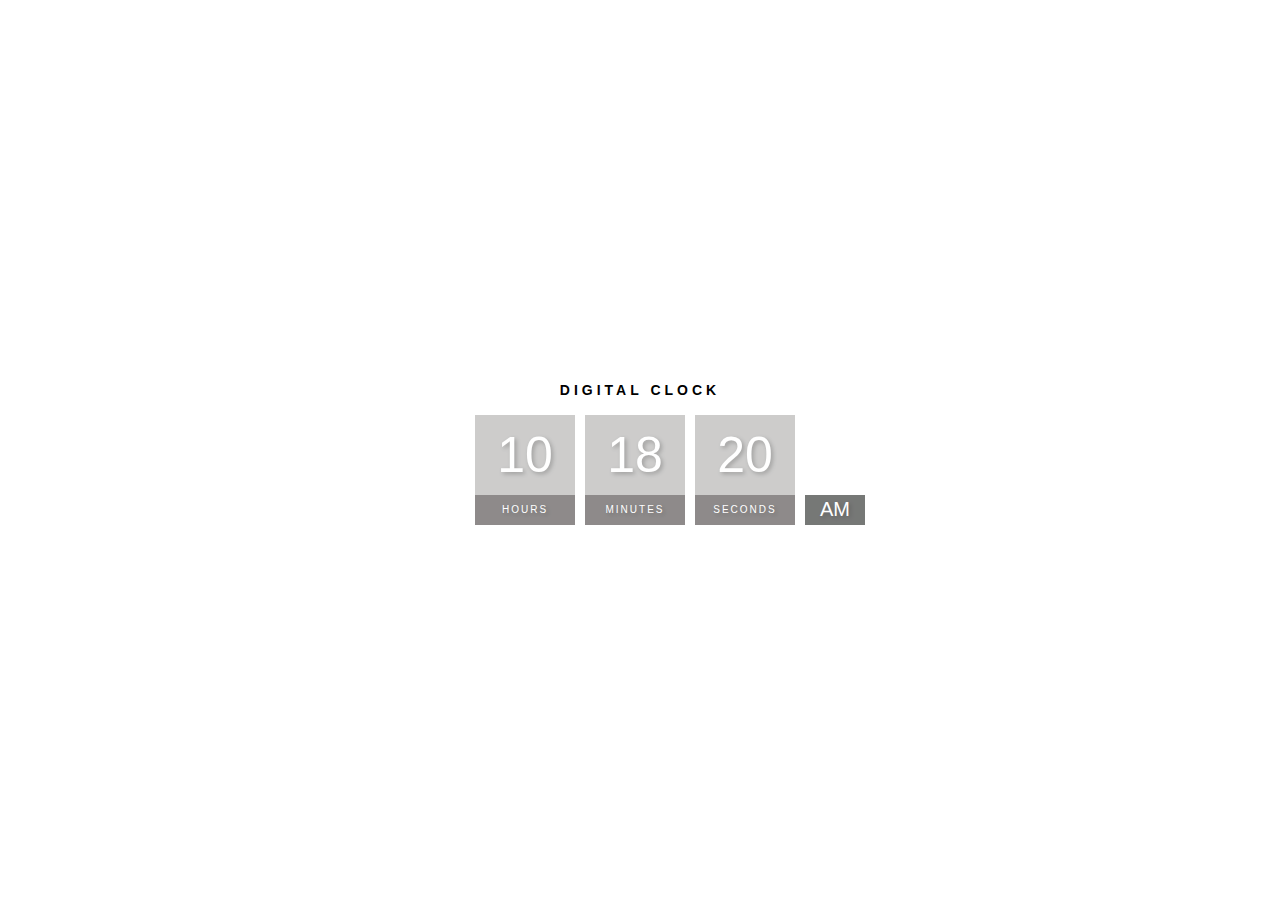
<file: digital clock/index.html>
<!DOCTYPE html>
<html lang="en">
<head>
    <meta charset="UTF-8">   
    <meta name="viewport" content="width=device-width, initial-scale=1.0">  
    <title>Digital Clock</title>
    <link rel="stylesheet" href="style.css">
</head>
<body>
    <h2>Digital Clock</h2>
    <div class="clock">
        <div>
            <span id="hour">00</span>
            <span class="text">Hours</span>
        </div>
        <div>
            <span id="minutes">00</span>
            <span class="text">Minutes</span>
        </div>
        <div>
            <span id="seconds">00</span>
            <span class="text">Seconds</span>
        </div>
        <div>
           <span id="ampm">Am</span>
        </div>
    </div>
</body>
<script src="index.js"></script>
</html>
</file>
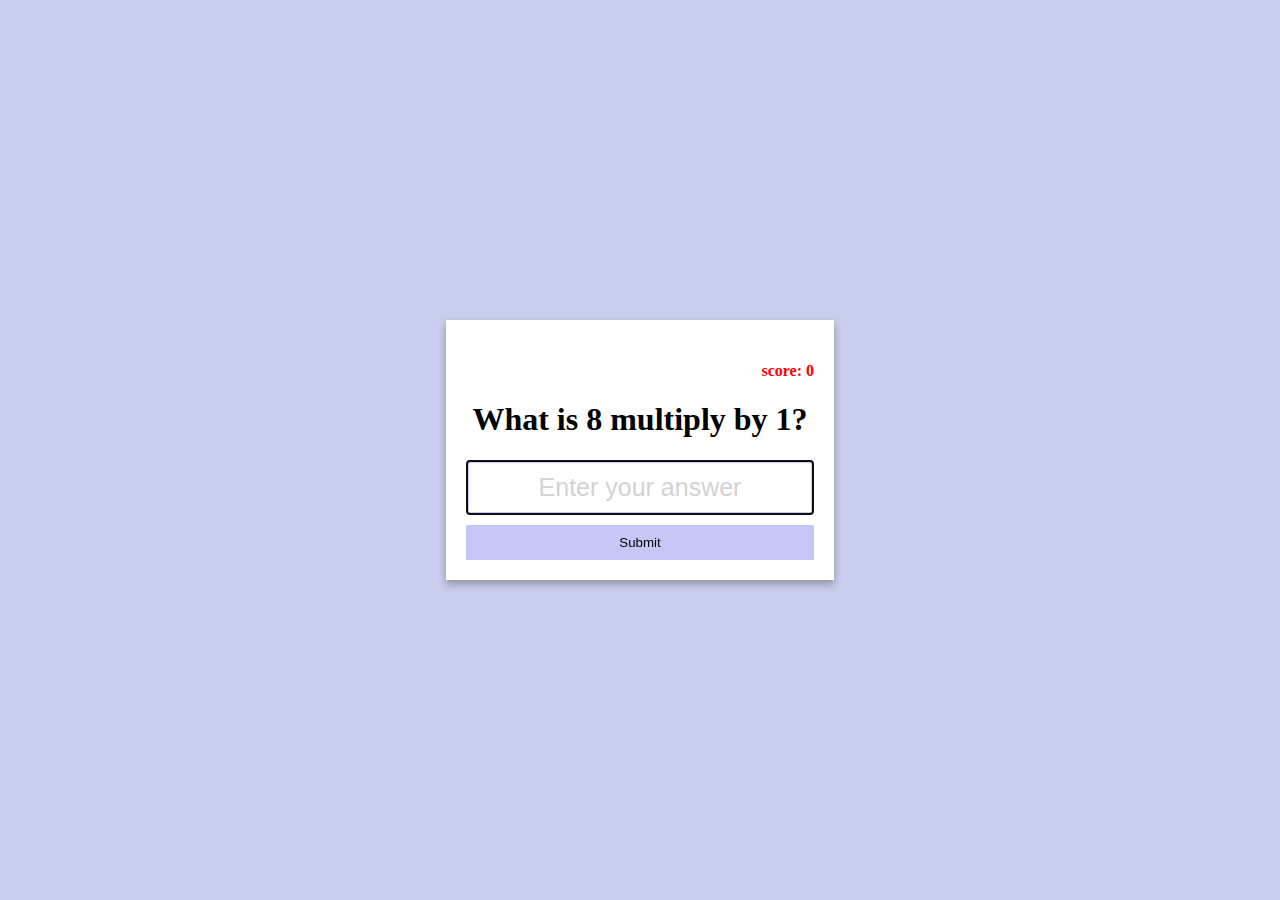
<file: Multiplication App/index.html>
<!DOCTYPE html>
<html lang="en">
<head>
    <meta charset="UTF-8">
    <meta name="viewport" content="width=device-width, initial-scale=1.0">
    <title>Multtiplication-app</title>
    <link rel="stylesheet" href="style.css">
</head>
<body>
    <form class="form" id="form">
        <h4 class="score" id="score">score: 0</h4>
        <h1 id="question">What is 1 multiply by 1?</h1>
        <input type="text" class="input" id="input" placeholder="Enter your answer" autofocus autocomplete="off">
        <button type="submit" class="btn">Submit</button>
    </form>
    <script src="index.js"></script>
</body>
</html>
</file>
<file: digital clock/style.css>
body{
    margin: 0;
    font-family: sans-serif;
    display: flex;
    flex-direction: column;
    align-items: center;
    height: 100vh;
    justify-content: center;
    background: url("https://images.unsplash.com/photo-1500382017468-9049fed747ef?w=600&auto=format&fit=crop&q=60&ixlib=rb-4.0.3&ixid=M3wxMjA3fDB8MHxzZWFyY2h8MjR8fG5hdHVyZXxlbnwwfDB8MHx8fDA%3D");
    background-repeat: no-repeat;
    background-size: cover;
    overflow:hidden;
  
}

h2{
    text-transform: uppercase;
    letter-spacing: 4px;
    font-size: 14px;
    text-align: center;
}
.clock{
    display: flex;
}

.clock div{
    margin: 5px;
    position: relative;
}

.clock span{
    width: 100px;
    height: 80px;
    background: rgb(193, 192, 191);
    opacity: .8;
    color:rgb(255, 255, 255);
    display: flex;
    justify-content: center;
    align-items: center;
    font-size: 50px;
    text-shadow: 2px 2px 4px rgba(0, 0, 0, 0.3);
}

.clock .text{
    height: 30px;
    font-size: 10px;
    text-transform: uppercase;
    letter-spacing: 2px;
    background: rgb(114, 110, 110);
    opacity: 0.8;
   

}

.clock #ampm{
    bottom: 0;
    position: absolute;
    width: 60px;
    height: 30px;
    font-size: 20px;
    background: rgb(85, 87, 85);
}
</file>
<file: Multiplication App/style.css>
body{
    margin: 0;
    display: flex;
    justify-content: center;
    height: 100vh;
    align-items: center;
    text-align: center;
    background-color: hsla(231, 52%, 80%, 0.699);
    font-family: cursive;
}

.form{
    background-color: rgb(255, 255, 255);
    padding:20px;
    box-shadow: 0 4px 8px rgba(0,0,0,0.3);
    margin:10px;

}

.input{
    display: block;
    width: 100%;
    box-sizing: border-box;
    font-size: 25px;
    text-align: center;
    padding: 10px;
    border: solid;
    border-color: rgb(199, 199, 247);
     
}

.input::placeholder{
    color:lightgray;
    font-family: inherit;
}

.btn{
    
    display: block;
    width: 100%;
    border: none;
    padding: 10px;
    background-color:rgb(199, 199, 247);
    cursor: pointer;
    margin-top: 10px;
}

.btn:hover{
    filter:brightness(0.9);
}

.score{
    color:red;
    text-align: right;
}
</file>
